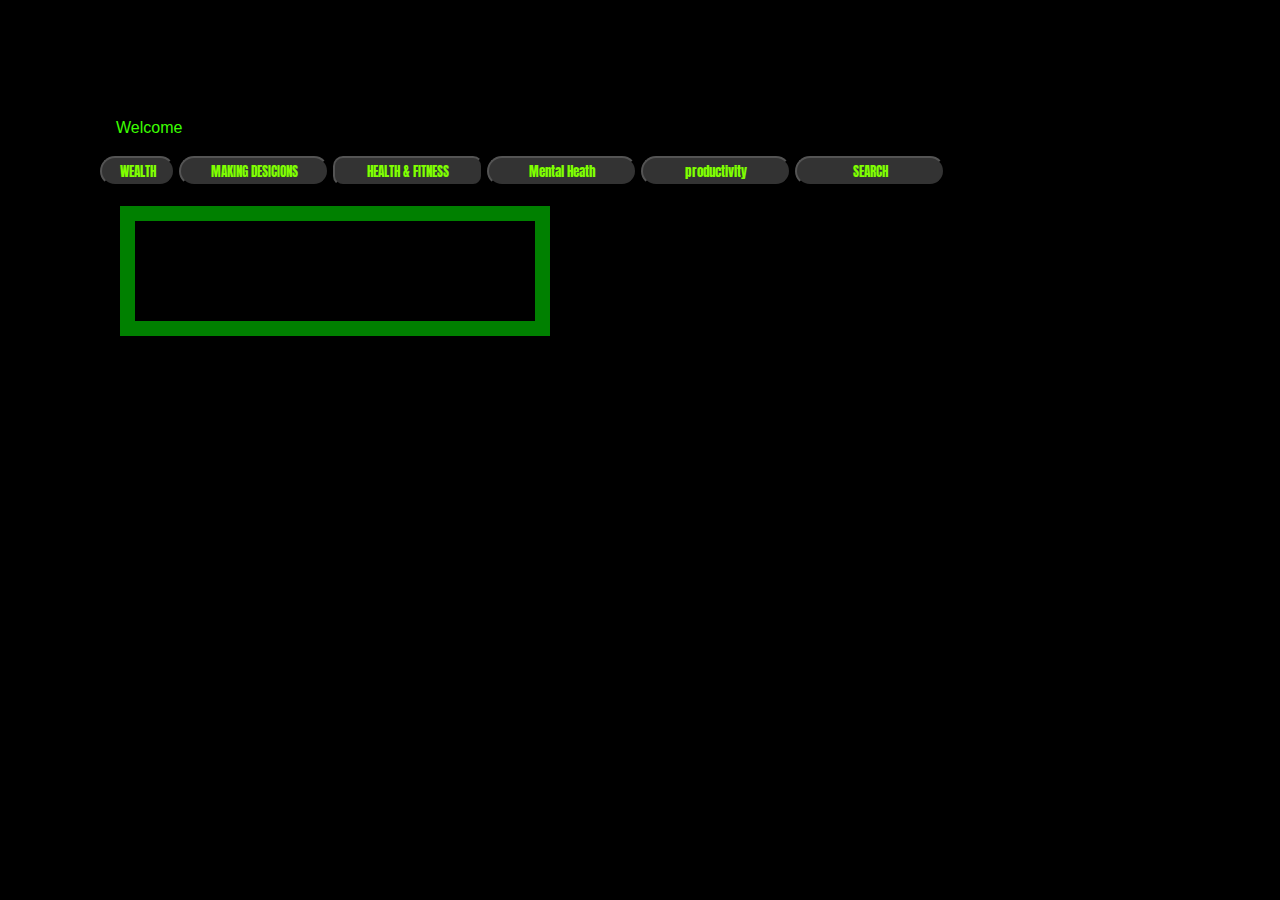
<file: index.html>
<!DOCTYPE html>
<html>

<head>

    <link rel="preconnect" href="https://fonts.googleapis.com">
    <link rel="preconnect" href="https://fonts.gstatic.com" crossorigin>
    <link href="https://fonts.googleapis.com/css2?family=Anton&display=swap" rel="stylesheet">


    <link rel="stylesheet" href = "styles.css" /> 


    <meta charset=""UTF-8">
    <meta name=""viewport" content="width=device-width, initial-scale=1.0">
    <title>NEA</title>
    <style>
        .text{
            font-family: 'Lexend', sans-serif;
            font-weight: 500;
            line-height: 1.5;
            max-width: 300px;
            padding: 1em;
            color:rgb(60, 255, 0)
        }




        .mainText{
            font-family: 'Lexend', sans-serif;
            font-weight: 500;
            line-height: 1.5;
            max-width: 300px;
            padding: 1em;
            color:rgb(60, 255, 0)
        }








    </style>


</head>


<body style="background-color:black;">



    <div class ="text"></div>

    
    <script>
    
        const div = document.querySelector(".text")
        var text = "Welcome" // this holds the welcome text
        
        //<const text style ="color:#000000">Welcome</const> //changing color

        function textTypingEffect(element, text, i =0){
            if (i === 0){
                element.textContent = "";
                
            }
                        
            element.textContent += text[i];

            if (i === text.length - 1) {
                return;
            }
            
            setTimeout(() => textTypingEffect(element, text, i + 1), 50);
        }
        
        textTypingEffect(div, text);



    
    </script>






    <button style ="background-color:#333333;color:chartreuse;border-radius:1000px; width: 75px; height: 30px;" type="button" onclick="openWealth()";value="Go to wealth">WEALTH</button>
    <button style ="background-color:#333333;color:chartreuse;border-radius:100px; width: 150px; height: 30px;" type="button" onclick="openMakingDecisions();" value="Go to making desicions">MAKING DESICIONS</button>
    <button style ="background-color:#333333;color:chartreuse;border-radius:10px; width: 150px; height: 30px;" type="button" onclick= "openHealthNFitness()" value="Go to making desicions">HEALTH & FITNESS</button>

    

    <button style ="background-color:#333333;color:chartreuse;border-radius:1000px; width: 150px; height: 30px;" type="button" onclick="openMentalHealth()">Mental Heath</button>
    <button style ="background-color:#333333;color:chartreuse;border-radius:1000px; width: 150px; height: 30px;" type="button" onclick="openProductivity()">productivity</button>
    <button style ="background-color:#333333;color:chartreuse;border-radius:1000px; width: 150px; height: 30px;" type="button" onclick="openSearch()">SEARCH</button>


    <script>
    
        //javascript functions that open the desired page, based on the button clicked
        function myFunction() {alert("you chose mental health");}
        function openProductivity() {location.href='productivity.html';}
        function openWealth() {location.href='wealth.html';}
        function openMentalHealth() {location.href='mentalhealth.html';}
        function openHealthNFitness() {location.href='healthandfitness.html';}
        function openMakingDecisions() {location.href='makingdecisions.html';}
        function openSearch() {location.href='search.html';}
        
    </script>




    <script> function healthNFitnessFunction(){
    

    const div = document.querySelector(".text")
    var text = "You chose health & fitness" // this holds the text that will be typed out 
    
    

    function textTypingEffect(element, text, i =0){
        if (i === 0){
            element.textContent = "";
            
        }
                    
        element.textContent += text[i];

        if (i === text.length - 1) {
            return;
        }
        
        setTimeout(() => textTypingEffect(element, text, i + 1), 50);
    }
    
    textTypingEffect(div, text);}

    </script>





    <script> function mentalHealthFunction(){
        
        const div = document.querySelector(".text")
        var text = "You chose mental health" // this holds the welcome text
        
        
        
        function textTypingEffect(element, text, i =0){
            
            if (i === 0){
                
                element.textContent = "";
            
        }
                    
            element.textContent += text[i];

            if (i === text.length - 1) {
                return;
        }
        
        setTimeout(() => textTypingEffect(element, text, i + 1), 50);
    }
    
    textTypingEffect(div, text);}

    </script>







    <script> function choiceFunction(){choice = "Wealth"
    console.log("You chose fitness")
    alert("You chose fitness");}</script>

    <script>
        console.log("hello")
        if (choice = "Wealth"){
        //print("OK")}
        function openWealth(){
            // document.getElementById("test").innerHTML = "Goodbye"
            // <a href="wealth.html" style="border-radius: 1000px;">WEALTH</a>
            
        }
        
        
        
    </script>

    <script>

    if (choice = "wealth"){
    
        const div = document.querySelector(".text")
        var text = "You chose wealth. press 'X' to go back"


        function textTypingEffect(element, text, i =0){
            if (i === 0){
                element.textContent = "";
                
            }
                        
            element.textContent += text[i];

            if (i === text.length - 1) {
                return;
            }
            
            setTimeout(() => textTypingEffect(element, text, i + 1), 50);
        }
        
        textTypingEffect(div, text);}


    else if (choice = "mental health"){
    
        const div = document.querySelector(".text")
        var text = "You chose mental health. press 'X' to go back";
        console.log(text)


        function textTypingEffect(element, text, i =0){
            if (i === 0){
                element.textContent = "";
                
            }
                        
            element.textContent += text[i];

            if (i === text.length - 1) {
                return;
            }
            
            setTimeout(() => textTypingEffect(element, text, i + 1), 50);
        }
        
        textTypingEffect(div, text);}
        
            }



    
    
    
    else if (choice = "making descisions"){
    
    const div = document.querySelector(".text")
    var text = "You chose making descitions. press 'X' to go back";
    console.log(text)


    function textTypingEffect(element, text, i =0){
        if (i === 0){
            element.textContent = "";
            
        }
                    
        element.textContent += text[i];

        if (i === text.length - 1) {
            return;
        }
        
        setTimeout(() => textTypingEffect(element, text, i + 1), 50);
    }
    
    textTypingEffect(div, text);}
    
        
    
    </script>











    

    <div class="box"></div>




</body>
</html>
</file>
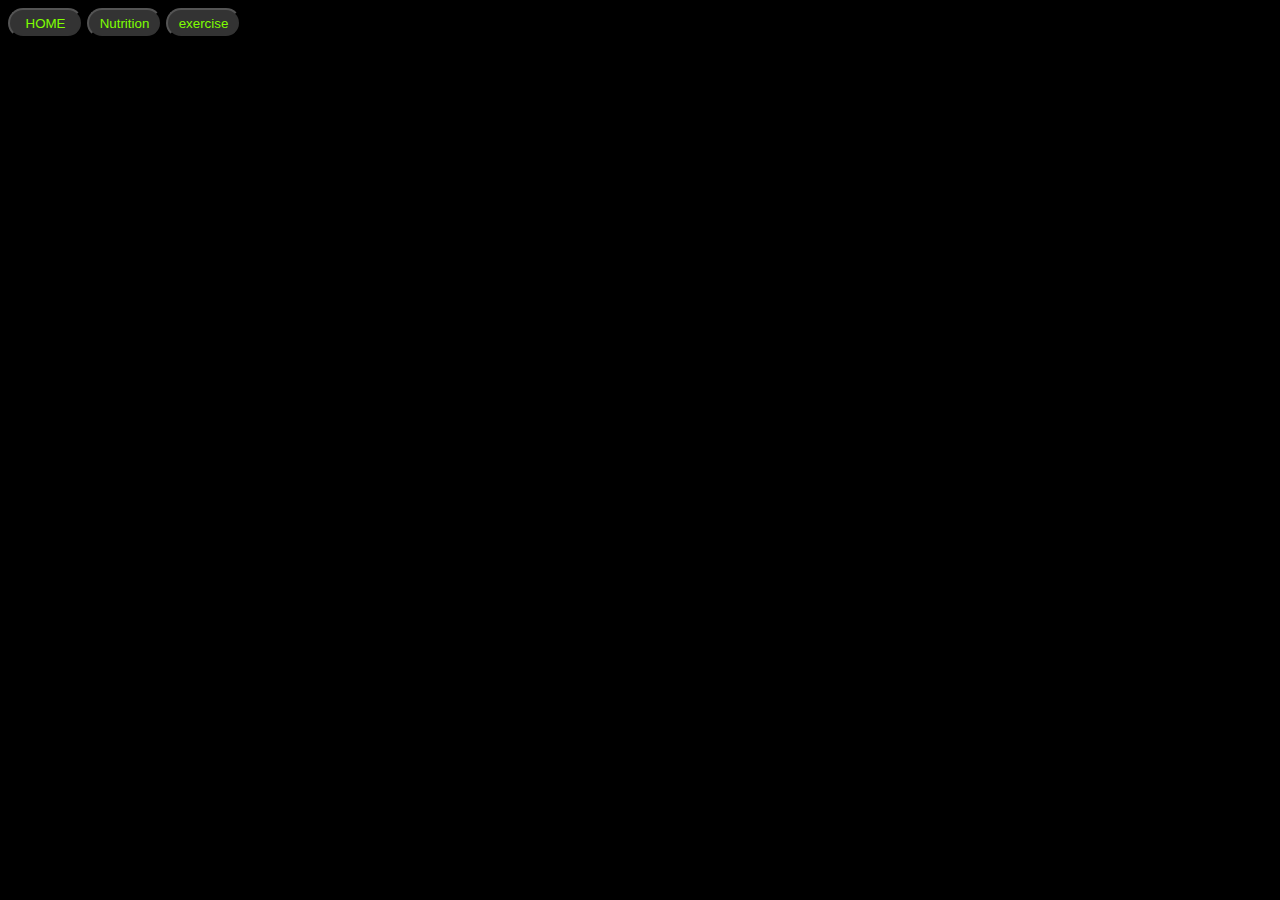
<file: healthandfitness.html>
<!DOCTYPE html>



<body style="background-color:black;">



    <div class ="text"></div>

    
    

    <script> function healthNFitnessQuote(){
    

    const div = document.querySelector(".text")
    var text = "diet and exercise because you love your body, not because you hate it" // this holds the text that will be typed out 
    
    

    function textTypingEffect(element, text, i =0){
        if (i === 0){
            element.textContent = "";
            
        }
                    
        element.textContent += text[i];

        if (i === text.length - 1) {
            return;
        }
        
        setTimeout(() => textTypingEffect(element, text, i + 1), 50);
    }
    
    healthNFitnessQuote(div, text);}

    </script>




    <button style ="background-color:#333333;color:chartreuse;border-radius:1000px; width: 75px; height: 30px;" type="button" onclick="location.href='index.html' ;" value="Go to start page">HOME</button>
    <button style ="background-color:#333333;color:chartreuse;border-radius:1000px; width: 75px; height: 30px;" type="button" onclick="location.href='nutrition.html' ;" value="Go to start page">Nutrition</button>
    <button style ="background-color:#333333;color:chartreuse;border-radius:1000px; width: 75px; height: 30px;" type="button" onclick="location.href='exercise.html' ;" value="Go to start page">exercise</button>

</body>
</file>
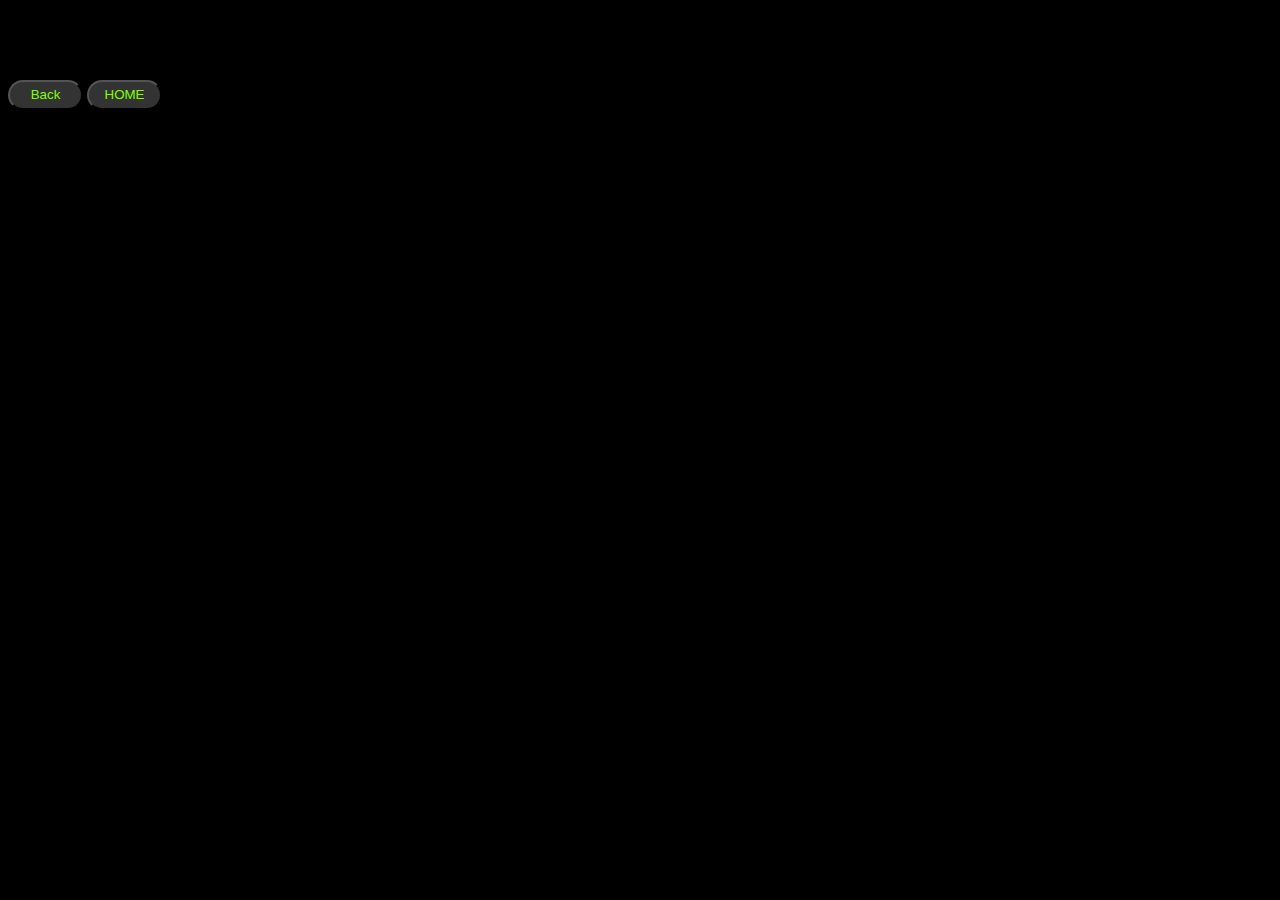
<file: keepingmoney.html>
<!DOCTYPE html>

<head>


</head>



<body style="background-color:black;">

    <h1>"keeping money"</h1>

    <button style ="background-color:#333333;color:chartreuse;border-radius:1000px; width: 75px; height: 30px;" type="button" onclick="location.href='wealth.html' ;" value="Go to back one page">Back</button>
    <button style ="background-color:#333333;color:chartreuse;border-radius:1000px; width: 75px; height: 30px;" type="button" onclick="location.href='index.html' ;" value="Go to start page">HOME</button>


</body>
</file>
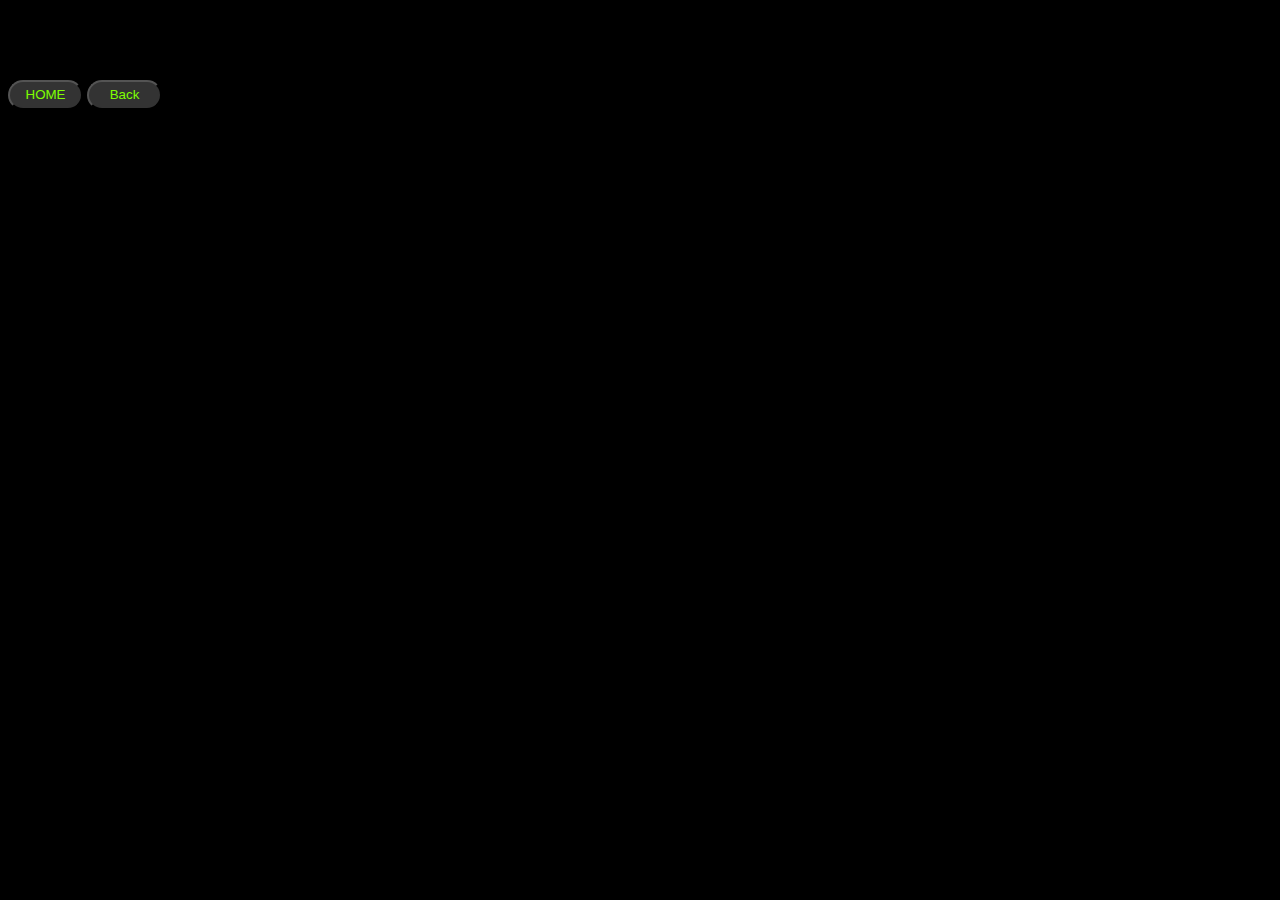
<file: makingmoney.html>
<!DOCTYPE html>

<head>


</head>



<body style="background-color:black;">

    <h1>"making money"</h1>
    <button style ="background-color:#333333;color:chartreuse;border-radius:1000px; width: 75px; height: 30px;" type="button" onclick="location.href='index.html' ;" value="Go to start page">HOME</button>
    <button style ="background-color:#333333;color:chartreuse;border-radius:1000px; width: 75px; height: 30px;" type="button" onclick="location.href='wealth.html' ;" value="Go to back one page">Back</button>

</body>
</file>
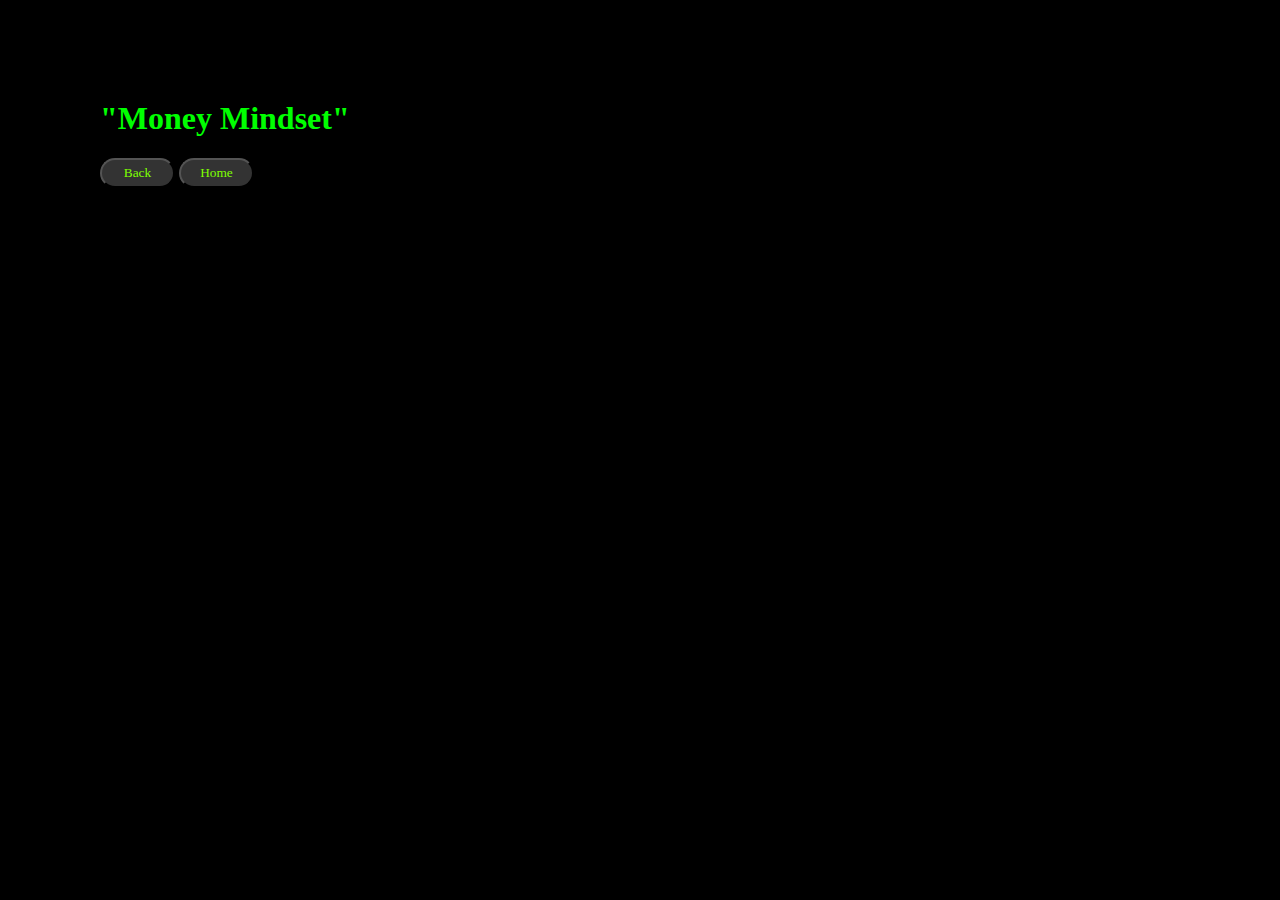
<file: moneymindset.html>
<!DOCTYPE html>


<head>

    <link rel="stylesheet" href = "styles.css" />

</head>




<body style="background-color:black;">

    <h1>"Money Mindset"</h1>

    <button style ="background-color:#333333;color:chartreuse;border-radius:1000px; width: 75px; height: 30px;" type="button" onclick="location.href='wealth.html' ;" value="Go to back one page">Back</button>
    <button style ="background-color:#333333;color:chartreuse;border-radius:1000px; width: 75px; height: 30px;" type="button" onclick="location.href='index.html' ;" value="Go to back one page">Home</button>

</body>
</file>
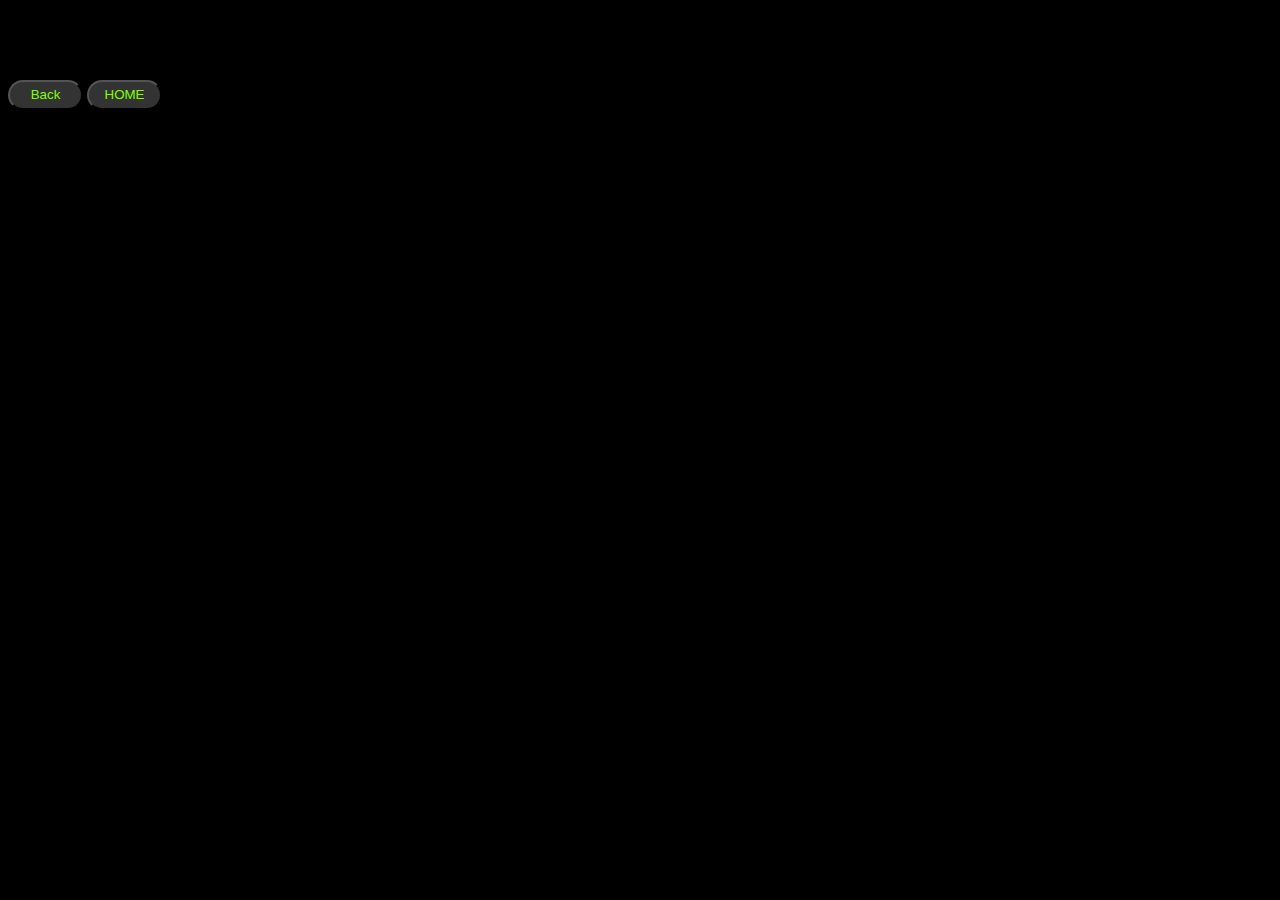
<file: multiplyingmoney.html>
<!DOCTYPE html>

<head>


</head>



<body style="background-color:black;">

    <h1>"multiplying money"</h1>

    <button style ="background-color:#333333;color:chartreuse;border-radius:1000px; width: 75px; height: 30px;" type="button" onclick="location.href='wealth.html' ;" value="Go to back one page">Back</button>
    <button style ="background-color:#333333;color:chartreuse;border-radius:1000px; width: 75px; height: 30px;" type="button" onclick="location.href='index.html' ;" value="Go to start page">HOME</button>

</body>
</file>
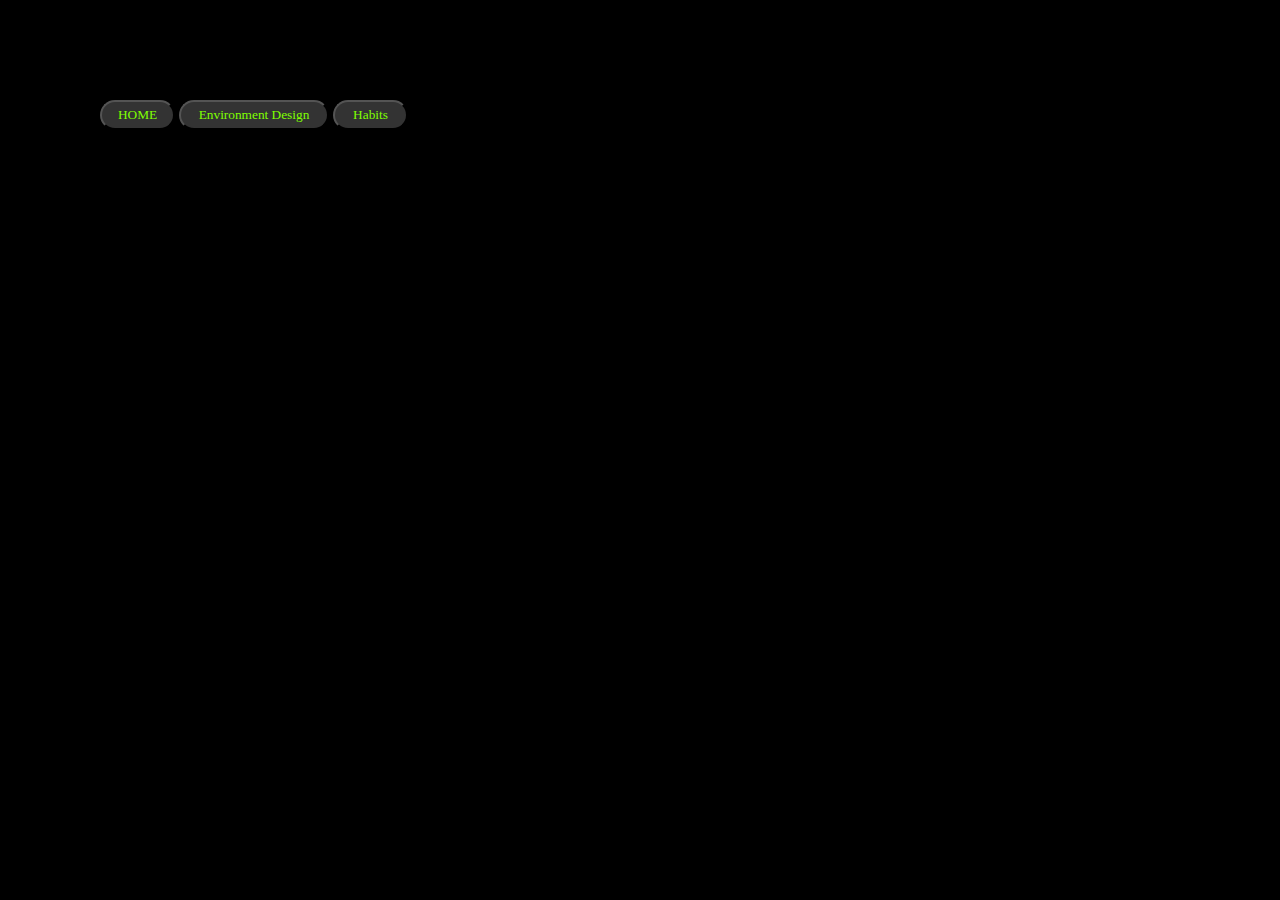
<file: productivity.html>
<!DOCTYPE html>
<html>

<head>

    <link rel="stylesheet" href = "styles.css" />
</head>

<body style="background-color:black;">




    <button style ="background-color:#333333;color:chartreuse;border-radius:1000px; width: 75px; height: 30px;" type="button" onclick="location.href='index.html' ;" value="Go to start page">HOME</button>
    <button style ="background-color:#333333;color:chartreuse;border-radius:1000px; width: 150px; height: 30px;" type="button" onclick="location.href='environment.html' ;" value="Go to start page">Environment Design</button>
    <button style ="background-color:#333333;color:chartreuse;border-radius:1000px; width: 75px; height: 30px;" type="button" onclick="location.href='habits.html' ;" value="Go to start page">Habits</button>




</body>
</file>
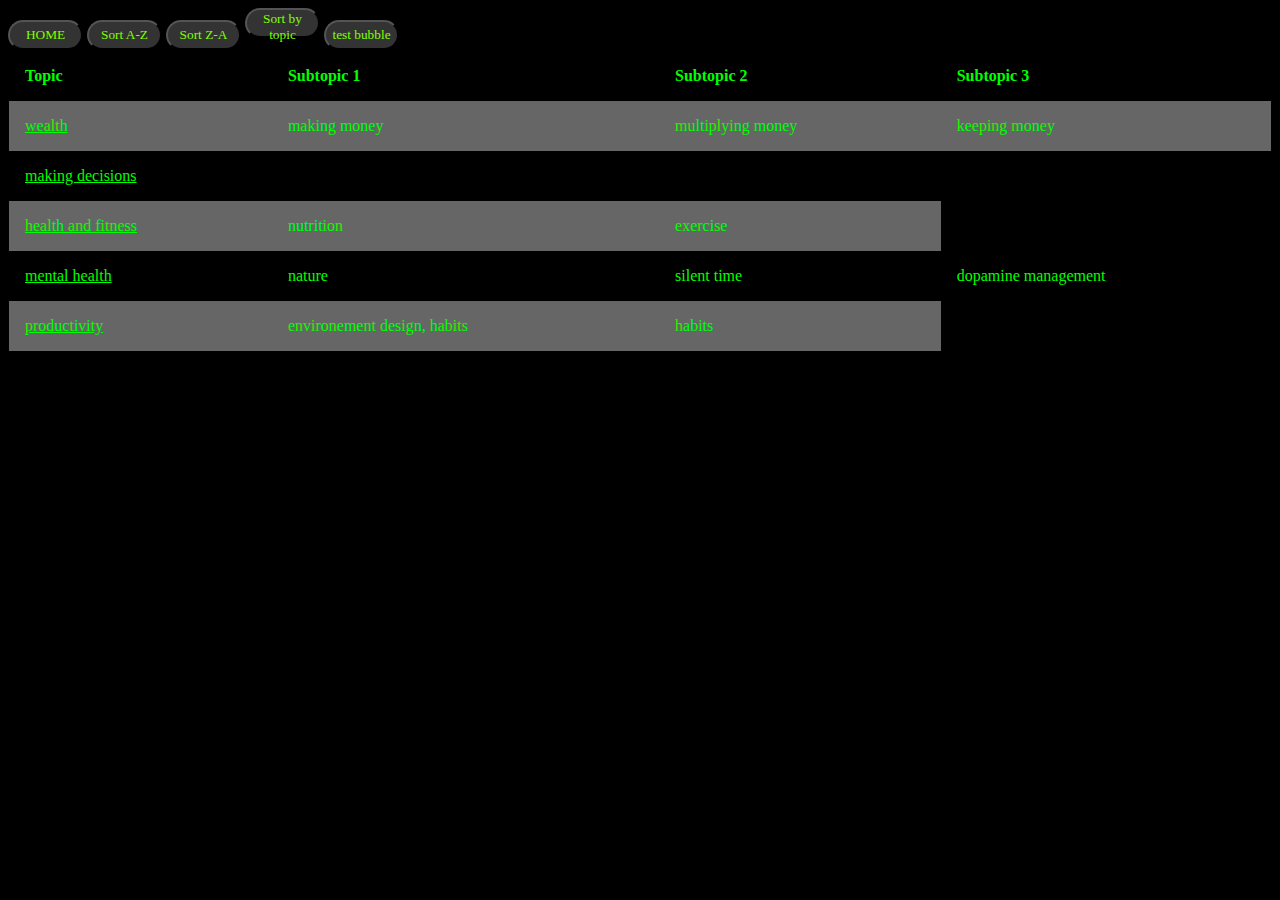
<file: search.html>
<!DOCTYPE html>
<html>

<head>

    <!--<link rel="stylesheet" href = "styles.css" /> -->
    <style>
        table {
          border-spacing: 0;
          width: 100%;
          border: 1px solid #000000;
        }
        
        th, td {
          text-align: left;
          padding: 16px;
        }
        
        tr:nth-child(even) {
          background-color: #666666
        }

        *{
    font-family: 'Anton';
    color: rgb(0, 255, 0);
      




}
        </style>




</head>



<body style="background-color:black;">


    <var testList = {1,2,3,4}></var>
    <var myList = {["wealth","making decisions", "health and fitness", "mental health", "productivity"]};></var>


    <button style ="background-color:#333333;color:chartreuse;border-radius:1000px; width: 75px; height: 30px;" type="button" onclick="location.href='index.html' ;" value="Go to start page">HOME</button>
    <button style ="background-color:#333333;color:chartreuse;border-radius:1000px; width: 75px; height: 30px;" type="button" onclick="sortAZ()";>Sort A-Z</button>
    <button style ="background-color:#333333;color:chartreuse;border-radius:1000px; width: 75px; height: 30px;" type="button" onclick="sortZA();" value="sort ZA">Sort Z-A</button>
    <button style ="background-color:#333333;color:chartreuse;border-radius:1000px; width: 75px; height: 30px;" type="button" onclick="sortByTopic() ;" value="Go to start page">Sort by topic</button>
    <button style ="background-color:#333333;color:chartreuse;border-radius:1000px; width: 75px; height: 30px;" type="button" onclick="testBubble() ;" value="Go to start page">test bubble</button>
    <!--<var>topicWithLinks = ["wealth","making decisions", "health and fitness", "mental health", "productivity"] </var>-->

    <!--<p>Click the button to sort the table alphabetically, by name:</p>
    <p><button onclick="sortAZ()">Sort</button></p>
    <p>Click the button to sort the table ZA, by name:</p>
    <p><button onclick="sortZA()">Sort</button></p>-->

    <table id="topicTable">
        <tr>
          <th>Topic</th>
          <th>Subtopic 1</th>
          <th>Subtopic 2</th>
          <th>Subtopic 3</th>
        </tr>
        <tr>
          <td><a href="wealth.html">wealth</td> <!-- local hyperlink-->
          <td>making money</td>
          <td>multiplying money</td>
          <td>keeping money</td>
        </tr>
        <tr>
          <td><a href="https://owen-sheasby.github.io/makingdecisions.html">making decisions</td><!-- absolute hyperlink -->
          <td></td>
        </tr>
        <tr>
          <td><a href="https://owen-sheasby.github.io/healthandfitness.html">health and fitness</td>
          <td>nutrition</td>
          <td>exercise</td>
        </tr>
        <tr>
          <td><a href="https://owen-sheasby.github.io/mentalhealth.html">mental health</td>
          <td>nature</td>
          <td>silent time</td>
          <td>dopamine management</td>
        </tr>
        <tr>
          <td><a href="https://owen-sheasby.github.io/productivity.html">productivity</td>
          <td>environement design, habits</td>
          <td>habits</td>
        </tr>
      
      </table>
      
      
      
      <script>
        //const topicWithLinks = ["wealth","making decisions", "health and fitness", "mental health", "productivity"]
     /*  function sortAZ() {
  var table, rows, switching, i, x, y, shouldSwitch;
  table = document.getElementById("myTable");
  switching = true;
  /*Make a loop that will continue until
  no switching has been done:*/
  /* while (switching) {
    //start by saying: no switching is done:
    switching = false;
    rows = table.rows;
    /*Loop through all table rows (except the
    first, which contains table headers):*/
   /*  for (i = 1; i < (rows.length - 1); i++) {
      //start by saying there should be no switching:
      shouldSwitch = false;
      /*Get the two elements you want to compare,
      one from current row and one from the next:*/
    /*  x = rows[i].getElementsByTagName("TD")[0];
      y = rows[i + 1].getElementsByTagName("TD")[0];
      //check if the two rows should switch place:
      if (x.innerHTML.toLowerCase() > y.innerHTML.toLowerCase()) {
        //if so, mark as a switch and break the loop:
        shouldSwitch = true;
        break; 
      }
    } 
    if (shouldSwitch) {
      /*If a switch has been marked, make the switch
      and mark that a switch has been done:*/
     /* rows[i].parentNode.insertBefore(rows[i + 1], rows[i]);
      switching = true; 
    }
  }
} */



 function sortAZ(){
  var table, row, isSwitching, i, rowN, rowNadd1, shouldSwitch;
  table = document.getElementById("topicTable");
  isSwitching = true;

  while (isSwitching){
    isSwitching = false;
    row = table.rows;

    for (i = 1; i < (row.length - 1); i++){
    //i = 1; i <(row.length-1); i++)
        shouldSwitch = false;
        rowN = row[i].getElementsByTagName("TD")[0];
  //rowN = row[i].getElementsByTagName("td")
        rowNadd1 = row[i + 1].getElementsByTagName("TD")[0];
  
        if (rowN.innerHTML.toLowerCase() > rowNadd1.innerHTML.toLowerCase()){
          shouldSwitch = true;
          break;
  }
  

}

if (shouldSwitch){
  row[i].parentNode.insertBefore(row[i + 1], row[i]);
  isSwitching = true;
}

  }

}


















/* function sortZA() {
  var table, rows, switching, i, x, y, shouldSwitch;
  table = document.getElementById("topicTable");
  switching = true;
  /*Make a loop that will continue until
  no switching has been done:*/
  /*while (switching) {
    //start by saying: no switching is done:
    switching = false;
    rows = table.rows;
    /*Loop through all table rows (except the
    first, which contains table headers):*/
    /*for (i = 1; i < (rows.length - 1); i++) {
      //start by saying there should be no switching:
      shouldSwitch = false;
      /*Get the two elements you want to compare,
      one from current row and one from the next:*/
      //x = rows[i].getElementsByTagName("TD")[0];
      //y = rows[i + 1].getElementsByTagName("TD")[0];
      //check if the two rows should switch place:
      /*if (x.innerHTML.toLowerCase() < y.innerHTML.toLowerCase()) {
        //if so, mark as a switch and break the loop:
        shouldSwitch = true;
        break;
      }
    }
    if (shouldSwitch) {
      /*If a switch has been marked, make the switch
      and mark that a switch has been done:*/
      /*rows[i].parentNode.insertBefore(rows[i + 1], rows[i]);
      switching = true;
    }
  }
} */





function sortZA(){
  var table, row, isSwitching, i, rowN, rowNadd1, shouldSwitch;
  table = document.getElementById("topicTable");
  isSwitching = true;

  while (isSwitching){
    isSwitching = false;
    row = table.rows;

    for (i = 1; i < (row.length - 1); i++){
    //i = 1; i <(row.length-1); i++)
        shouldSwitch = false;
        rowN = row[i].getElementsByTagName("TD")[0];
  //rowN = row[i].getElementsByTagName("td")
        rowNadd1 = row[i + 1].getElementsByTagName("TD")[0];
  
        if (rowN.innerHTML.toLowerCase() < rowNadd1.innerHTML.toLowerCase()){
          shouldSwitch = true;
          break;
  }
  

}

if (shouldSwitch){
  row[i].parentNode.insertBefore(row[i + 1], row[i]);
  isSwitching = true;
}

  }

}






















    
    function testBubble(){

      while (amountSwitched > 0){amountSwitched = 0

        for (i in testList){
          if (testList[n]>testList[n + 1]){
            temp = testList[n];
            testList[n]=testList[n + 1];
            testList[n + 1] = temp;
            amountSwitched = amountSwitched + 1;

            }
              }
          }

          console.log(testList)
  
  
  }







  function merge(){
    var table, subTable, row, isSwitching, i, rowN, rowNadd1, shouldSwitch;
  table = document.getElementById("topicTable");
  midpoint = length(table)/ 2
  subTable = table.splice(0,midpoint);
  // isSwitching = true;

  // while (isSwitching){
  //   isSwitching = false;
  //   row = table.rows;

  //   for (i = 1; i < (row.length - 1); i++){
  //   //i = 1; i <(row.length-1); i++)
  //       shouldSwitch = false;
  //       rowN = row[i].getElementsByTagName("TD")[1];
  // //rowN = row[i].getElementsByTagName("td")
  //       rowNadd1 = row[i + 1].getElementsByTagName("TD")[1];
  
  //       if (rowN.innerHTML.toLowerCase() > rowNadd1.innerHTML.toLowerCase()){
  //         shouldSwitch = true;
  //         break;









  }






    </script>
















</body>
</html>
</file>
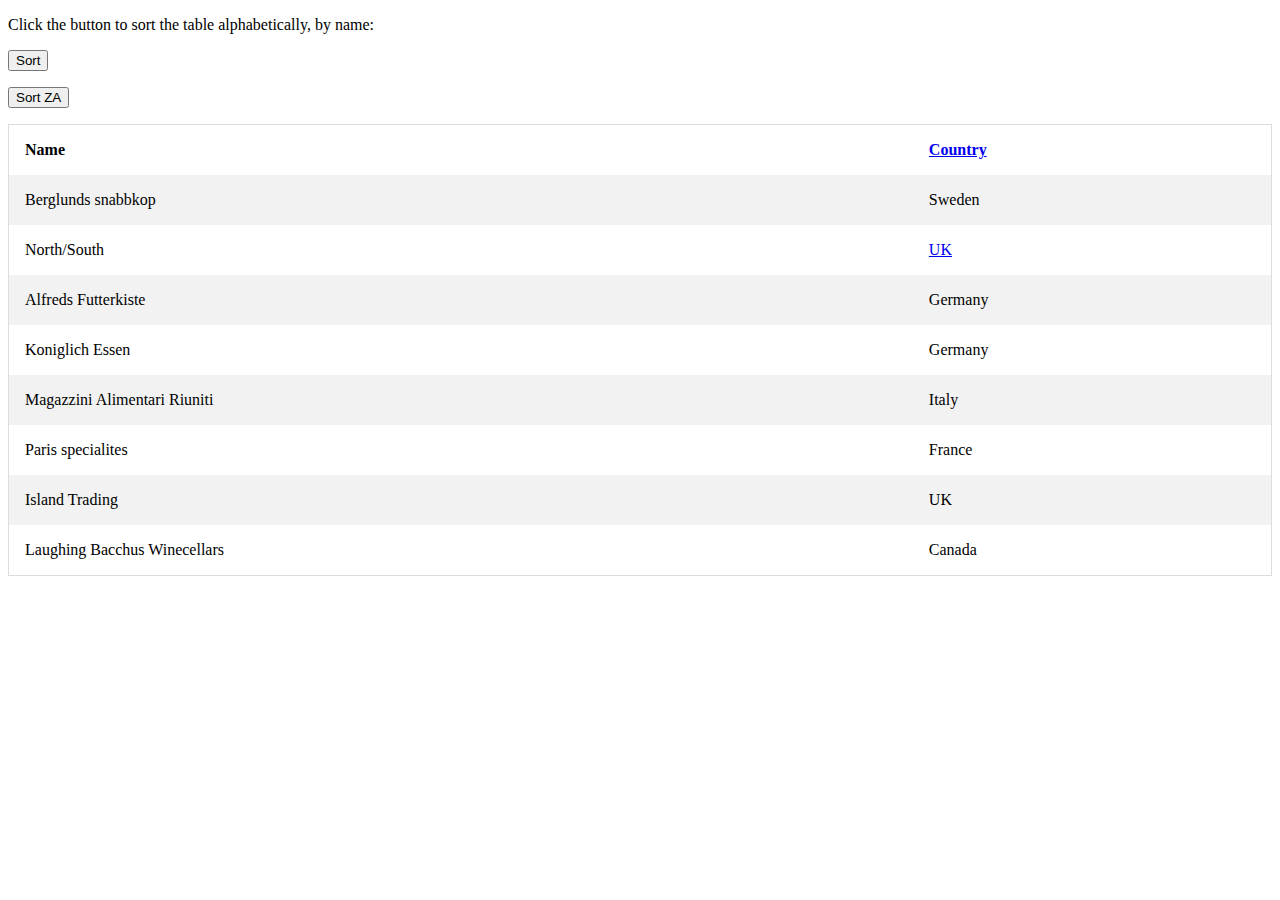
<file: test.html>
<!DOCTYPE html>


<html>
<head>
<title>Sort a HTML Table Alphabetically</title>
<style>
table {
  border-spacing: 0;
  width: 100%;
  border: 1px solid #ddd;
}

th, td {
  text-align: left;
  padding: 16px;
}

tr:nth-child(even) {
  background-color: #f2f2f2
}
</style>
</head>
<body>

<p>Click the button to sort the table alphabetically, by name:</p>
<p><button onclick="sortTableAZ()">Sort</button></p>
<p><button onclick="sortTableZA()">Sort ZA</button></p>


<table id="myTable">
  <tr>
    <th>Name</th>
    <th><a href="https://www.w3schools.com/">Country</th>
  </tr>
  <tr>
    <td>Berglunds snabbkop </td>
    <td>Sweden</td>
  </tr>
  <tr>
    <td>North/South</td>
    <td><a href="https://www.w3schools.com/">UK</td>
  </tr>
  <tr>
    <td>Alfreds Futterkiste</td>
    <td>Germany</td>
  </tr>
  <tr>
    <td>Koniglich Essen</td>
    <td>Germany</td>
  </tr>
  <tr>
    <td>Magazzini Alimentari Riuniti</td>
    <td>Italy</td>
  </tr>
  <tr>
    <td>Paris specialites</td>
    <td>France</td>
  </tr>
  <tr>
    <td>Island Trading</td>
    <td>UK</td>
  </tr>
  <tr>
    <td>Laughing Bacchus Winecellars</td>
    <td>Canada</td>
  </tr>
</table>

<script>
function sortTableAZ() {
  var table, rows, switching, i, x, y, shouldSwitch;
  table = document.getElementById("myTable");
  switching = true;
  /*Make a loop that will continue until
  no switching has been done:*/
  while (switching) {
    //start by saying: no switching is done:
    switching = false;
    rows = table.rows;
    /*Loop through all table rows (except the
    first, which contains table headers):*/
    for (i = 1; i < (rows.length - 1); i++) {
      //start by saying there should be no switching:
      shouldSwitch = false;
      /*Get the two elements you want to compare,
      one from current row and one from the next:*/
      x = rows[i].getElementsByTagName("TD")[0];
      y = rows[i + 1].getElementsByTagName("TD")[0];
      //check if the two rows should switch place:
      if (x.innerHTML.toLowerCase() > y.innerHTML.toLowerCase()) {
        //if so, mark as a switch and break the loop:
        shouldSwitch = true;
        break;
      }
    }
    if (shouldSwitch) {
      /*If a switch has been marked, make the switch
      and mark that a switch has been done:*/
      rows[i].parentNode.insertBefore(rows[i + 1], rows[i]);
      switching = true;
    }
  }
}





function sortTableZA() {
  var table, rows, switching, i, x, y, shouldSwitch;
  table = document.getElementById("myTable");
  switching = true;
  /*Make a loop that will continue until
  no switching has been done:*/
  while (switching) {
    //start by saying: no switching is done:
    switching = false;
    rows = table.rows;
    /*Loop through all table rows (except the
    first, which contains table headers):*/
    for (i = 1; i < (rows.length - 1); i++) {
      //start by saying there should be no switching:
      shouldSwitch = false;
      /*Get the two elements you want to compare,
      one from current row and one from the next:*/
      x = rows[i].getElementsByTagName("TD")[0];
      y = rows[i + 1].getElementsByTagName("TD")[0];
      //check if the two rows should switch place:
      if (x.innerHTML.toLowerCase() < y.innerHTML.toLowerCase()) {
        //if so, mark as a switch and break the loop:
        shouldSwitch = true;
        break;
      }
    }
    if (shouldSwitch) {
      /*If a switch has been marked, make the switch
      and mark that a switch has been done:*/
      rows[i].parentNode.insertBefore(rows[i + 1], rows[i]);
      switching = true;
    }
  }
}































</script>

</body>
</html>
</file>
<file: styles.css>
*{
    font-family: 'Anton';
    color: rgb(0, 255, 0);
      




}

.box {
    width: 300px;
    border: 15px solid green;
    padding: 50px;
    margin: 20px;
}


body{
    margin: 100px;


}

#text{
    margin-top:100px;


}
</file>
